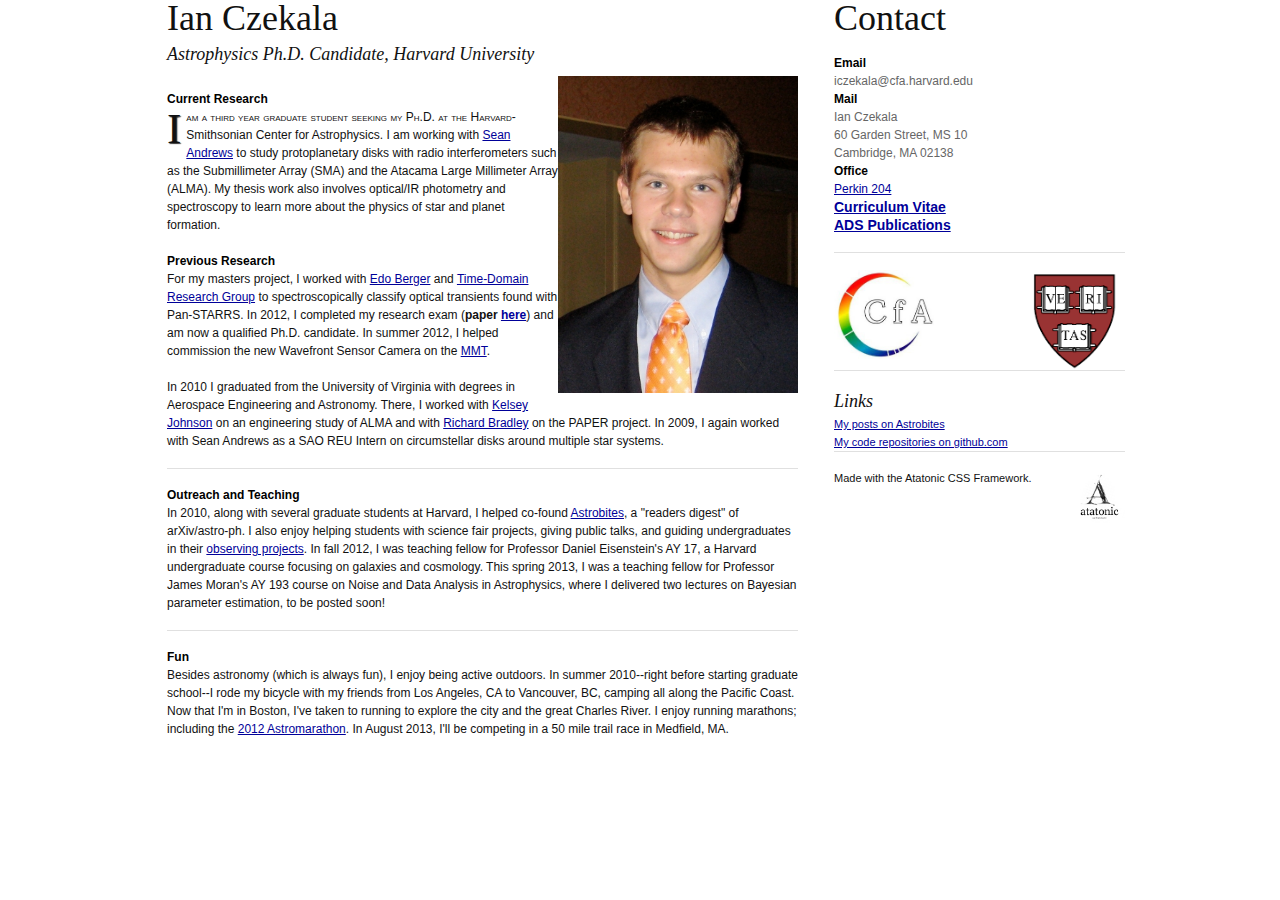
<file: index_old.html>
<!DOCTYPE html PUBLIC "-//W3C//DTD XHTML 1.0 Strict//EN" "http://www.w3.org/TR/xhtml1/DTD/xhtml1-strict.dtd">
<html xmlns="http://www.w3.org/1999/xhtml" lang="en">
<head>
	<meta http-equiv="Content-type" content="text/html; charset=utf-8" />
	<title>Ian Czekala</title>

	<meta name="author" content="Ian Czekala" />
	
	<link href="./lib/css/zp-base.css" type="text/css" media="screen, print" rel="stylesheet" />
	<link href="./lib/css/zp-type.css" type="text/css" media="screen, print" rel="stylesheet" />
	<link href="./lib/css/zp-print.css" type="text/css" media="print" rel="stylesheet" />
	
	<!--[if IE]>
	<link href="./lib/css/zp-ie.css" type="text/css" media="screen" rel="stylesheet" />
	<![endif]-->

	<style type="text/css">
		.sidebar {
			font-size: 11px;
		}
		
		p.intro { 
			font-style: bold;
		} 
		
		.content .padding {
			padding: 0 36px 0 12px;
		}
		
		.item .padding {
			padding: 0 12px;
			margin: 0 12px;
		}
		
		.list-item h2 {
			margin: 0;
			line-height: 27px;
		}
		
	</style>
	<script type="text/javascript">

	  var _gaq = _gaq || [];
	  _gaq.push(['_setAccount', 'UA-5472810-2']);
	  _gaq.push(['_trackPageview']);

	  (function() {
	    var ga = document.createElement('script'); ga.type = 'text/javascript'; ga.async = true;
	    ga.src = ('https:' == document.location.protocol ? 'https://ssl' : 'http://www') + '.google-analytics.com/ga.js';
	    var s = document.getElementsByTagName('script')[0]; s.parentNode.insertBefore(ga, s);
	  })();

	</script> 
  
</head>
<body>

<div class="skip">
	<a href="#content" title="Go directly to page content">Go to page content</a>
</div>

<div class="zp-wrapper">
	<div class="zp-70 content">
		<div class="padding">
			<h1>Ian Czekala</h1>
			<h2>Astrophysics Ph.D. Candidate, Harvard University</h2>
			<p class="intro">
			
			<img src="img/Ian_Czekala.jpg" class="right" width=240px />

			<h3>Current Research</h3>
			<p class="intro">
			I am a third year graduate student seeking my Ph.D. at the Harvard-Smithsonian Center for Astrophysics. I am working with <a href="https://www.cfa.harvard.edu/~sandrews/">Sean Andrews</a> to study protoplanetary disks with radio interferometers such as the Submillimeter Array (SMA) and the Atacama Large Millimeter Array (ALMA). My thesis work also involves optical/IR photometry and spectroscopy to learn more about the physics of star and planet formation.
			</p>
			<h3>Previous Research</h3>
			<p>
			For my masters project, I worked with <a href="https://www.cfa.harvard.edu/~eberger/Edo_Berger_Harvard/Main_Page.html">Edo Berger</a> and <a href="https://www.cfa.harvard.edu/~eberger/The_Berger_Research_Group/Main_Page.html">Time-Domain Research Group</a> to spectroscopically classify optical transients found with Pan-STARRS. In 2012, I completed my research exam (<strong>paper <a href="http://adsabs.harvard.edu/abs/2013ApJ...765...57C">here</a></strong>) and am now a qualified Ph.D. candidate. In summer 2012, I helped commission the new Wavefront Sensor Camera on the <a href="http://www.mmto.org/">MMT</a>.
			</p>
			<p>
			In 2010 I graduated from the University of Virginia with degrees in Aerospace Engineering and Astronomy. There, I worked with <a href="http://www.astro.virginia.edu/~kej7a/">Kelsey Johnson</a> on an engineering study of ALMA and with <a href="https://www.astro.virginia.edu/people//faculty/rfb7m/">Richard Bradley</a> on the PAPER project. In 2009, I again worked with Sean Andrews as a SAO REU Intern on circumstellar disks around multiple star systems. 
			</p>
						
			<hr class="clear" />
			<h3>Outreach and Teaching</h3>
			<p>
			In 2010, along with several graduate students at Harvard, I helped co-found <a href="http://astrobites.com/">Astrobites</a>, a "readers digest" of arXiv/astro-ph. I also enjoy helping students with science fair projects, giving public talks, and guiding undergraduates in their <a href="http://www.fas.harvard.edu/~astrolab/index.html">observing projects</a>. In fall 2012, I was teaching fellow for Professor Daniel Eisenstein's AY 17, a Harvard undergraduate course focusing on galaxies and cosmology. This spring 2013, I was a teaching fellow for Professor James Moran's AY 193 course on Noise and Data Analysis in Astrophysics, where I delivered two lectures on Bayesian parameter estimation, to be posted soon!
			</p>
			<hr class="clear" />

			<h3>Fun</h3>
			<p>Besides astronomy (which is always fun), I enjoy being active outdoors. In summer 2010--right before starting graduate school--I rode my bicycle with my friends from Los Angeles, CA to Vancouver, BC, camping all along the Pacific Coast. Now that I'm in Boston, I've taken to running to explore the city and the great Charles River. I enjoy running marathons; including the <a href="http://astronomy.fas.harvard.edu/announcements/inaugural-astromarathon-0">2012 Astromarathon</a>. In August 2013, I'll be competing in a 50 mile trail race in Medfield, MA.
			</p>
	</div>
	</div>

	<div class="zp-30 sidebar">
		<h1>Contact</h1>
		<p>
		<dl>
			<dt>Email</dt> 
			<dd><span style="unicode-bidi:bidi-override; direction: rtl;">ude.dravrah.afc@alakezci</span></dd>
			<!--- email trick stolen from David Hogg -->
			<dt>Mail</dt>
			<dd>Ian Czekala<br />
			60 Garden Street, MS 10<br />
			Cambridge, MA 02138</dd>
			<dt>Office</dt>
			<dd><a href="http://www.cfa.harvard.edu/events/directions.html">Perkin 204</a></dd>
		</dl>
		<ul class="pub">
		<li><a href="files/Ian_CzekalaCV.pdf">Curriculum Vitae</a></li>
		<li><a href="http://adsabs.harvard.edu/cgi-bin/nph-abs_connect?db_key=AST&db_key=PHY&db_key=PRE&qform=AST&arxiv_sel=astro-ph&sim_query=YES&ned_query=YES&adsobj_query=YES&aut_logic=OR&obj_logic=OR&author=czekala%2C+ian&object=&start_mon=&start_year=&end_mon=&end_year=&ttl_logic=OR&title=&txt_logic=OR&text=&nr_to_return=200&start_nr=1&jou_pick=ALL&ref_stems=&data_and=ALL&group_and=ALL&start_entry_day=&start_entry_mon=&start_entry_year=&end_entry_day=&end_entry_mon=&end_entry_year=&min_score=&sort=SCORE&data_type=SHORT&aut_syn=YES&ttl_syn=YES&txt_syn=YES&aut_wt=1.0&obj_wt=1.0&ttl_wt=0.3&txt_wt=3.0&aut_wgt=YES&obj_wgt=YES&ttl_wgt=YES&txt_wgt=YES&ttl_sco=YES&txt_sco=YES&version=1">ADS Publications</a></li>
	</ul>
		</p>
		
		<hr />
	<a href="http://www.cfa.harvard.edu"><img src="img/cfa.jpg" width=100px /></a>
	<a href="http://astronomy.fas.harvard.edu/"><img src="img/harvard-logo.png" width=100px class="right" /></a>

		<hr />
		<div class="list-item">
			<h2>Links</h2>
			<ul>
				<li><a href="http://astrobites.com/author/iancze/">My posts on Astrobites</a></li>
				<li><a href="https://github.com/iancze">My code repositories on github.com</a></li>
			</ul>
		</div>

		<hr />
		<p><a href="http://atatonic.timbenniks.nl/"><img src="./lib/images/example.jpg" width=50px alt="Helvetica" class="right" /></a> Made with the Atatonic CSS Framework.</p>
	</div>
</div>

</body>
</html>
</file>
<file: lib/css/zp-type.css>
/* Basic typography.
----------------------------------------------------------

@package:	atatonic CSS framework 2009	
@Author: 	Tim Benniks <tim@timbenniks.com>
@Created: 	01-02-2009
@Changed:	30-08-2009

---------------------------------------------------------- */

body {
	font: 12px/18px "Lucida Grande", Arial, sans-serif;
	/* font: 13px/18px Georgia, "Times new roman", serif; */
	/* background: url(../images/gridbg.gif); */
	color: #111;
}


/* Headings
-------------------------------------------------------------- */

h1 { 
	font-size: 36px;   	
	line-height: 36px;
	font-weight: normal;
	font-family: Georgia, "Times new roman", serif;
} 

h2 { 
	font-family: Georgia, "Times new roman", serif;
	font-size: 18px;
	line-height: 36px;
	font-style: italic;
	font-weight: normal;
}

h3 { 
	font-size: 12px; 
	line-height: 18px; 
	margin: 0; 
	font-weight: bold;
	color: #000;
} 

h4 { 
	font-size: 12px;
	line-height: 18px; 
	margin: 0; 
	font-weight: normal;
	color: #666;
} 

h5, h6 { 
	font-size: 12px; 	 	
	line-height: 18px; 
	margin: 0; 
	font-weight: normal;

}


/* Text elements
-------------------------------------------------------------- */

p { 
	margin: 0 0 18px 0; 
} 

p img, 
li img { 
	float: left;  
	margin: 4px 6px 0 0; 
	padding: 0; 
} 

p img.right, 
li img.right { 
	float: right; 
	margin: 4px 0 6px 0; 
	padding: 0; 
} 

a,
a:focus {
	color: #009;
	text-decoration: underline;
}

a:hover {
	color: #000;
}

blockquote {
	background: #F9F9F9;
	border-left: 6px solid #ccc;
	margin: 0 0 18px;
	padding: 9px;
	quotes: "“" "”" "‘" "’";
	color: #333;
	font-family: Georgia, "Times new roman", serif;
	font-size: 13px;
	font-style: italic;
}

p.intro:first-letter,
p.important:first-letter {
	font-size: 43px;
	font-weight: normal;
	line-height: 32px;
	letter-spacing: 5px;
	float: left;
	padding: 5px 0 0 0;
	width: auto;
	font-family: Georgia, Times, serif;
	text-shadow: 1px 1px 1px #333;
}

p.intro:first-line,
p.important:first-line {
	font-variant: small-caps;
}

pre, code {
	overflow-x: auto;
	-moz-border-radius: 3px;
	-webkit-border-radius: 3px;
	/*background: #111;*/
	/*border: 1px solid #333;*/
	font-family: monaco, courier, "courier new", monospace;
	font-size: 11px;
	margin: 0 0 18px;
	padding: 9px;
}

dt {
	font-size: 12px; 
	line-height: 18px; 
	margin: 0; 
	font-weight: bold;
	color: #000;
}

dd {
	font-size: 12px;
	line-height: 18px; 
	margin: 0; 
	font-weight: normal;
	color: #666;
}

ul.pub {
	font-size: 14px;
	line-height: 18px; 
	margin: 0; 
	font-weight: bold;
	color: #000;
}

/*	Buttons
-------------------------------------------------------------- */
	
a.button,
button {
	display: block;
	float: left;
	margin: 0 3px 15px 0;
	padding: 2px 6px; 
	border: 1px solid #ccc;
	border-color: #999 #858585 #666 #858585;
	-moz-border-radius: 2px;
	-webkit-border-radius: 2px;
	background: #ccc url(../images/button.png) left top repeat-x;
	font-family: "Lucida Grande", Tahoma, Arial, Verdana, sans-serif;
	font-size: 11px;
	line-height: 16px;
	text-decoration: none;
	font-weight: normal;
	color: #333;
	cursor: pointer;
	white-space: nowrap;
	vertical-align: baseline;
}
			
button {
	width: auto;
	overflow: visible;
	padding: 1px 4px;   /* IE6 */ 
}

a.button {
	line-height: 14px;
}

button[type] {
	padding: 1px 4px;   /* Firefox */
	line-height: 16px;  /* Safari */
}

a.button:hover,
button:hover {
	background-color: #ccc;
	border: 1px solid  #000;
	color: #000;
	text-decoration: none;
}


/* notices
-------------------------------------------------------------- */

.notification {
	margin: 0 0 17px 0; 
	padding: 0 4px;
	font-size: 11px;
	line-height: 18px;
}

.notice {
	background: #FFF6BF; 
	color: #514721; 
	border-bottom: 1px solid #FFD324;
}

.error {
	background: #FBE3E4; 
	color: #8a1f11; 
	border-bottom: 1px solid #FBC2C4;
}

.success {
	background: #E6EFC2; 
	color: #264409; 
	border-bottom: 1px solid #C6D880;	
}
</file>
<file: lib/css/zp-print.css>
/* Basic print.
----------------------------------------------------------

@package:	atatonic CSS framework 2009	
@Author: 	Tim Benniks <tim@timbenniks.com>
@Created: 	01-02-2009
@Changed:	28-08-2009

---------------------------------------------------------- */

body {
	font: 12pt/18pt "Lucida Grande", Arial, sans-serif;
	color: #111;
	background: none;
}

#sidebar {
	font-size: 11pt;
}

h1 { 
	font-size: 36pt;   	
	line-height: 36pt;
	font-weight: normal;
	font-family: Georgia, "Times new roman", serif;
} 

h2 { 
	font-family: Georgia, "Times new roman", serif;
	font-size: 18pt;
	line-height: 36pt;
	font-style: italic;
	font-weight: normal;
}

h3 { 
	font-size: 12pt; 
	line-height: 18pt; 
	margin: 0; 
	font-weight: bold;
	color: #000;
} 

h4 { 
	font-size: 12pt;
	line-height: 18pt; 
	margin: 0; 
	font-weight: normal;
	color: #666;
} 

h5, h6 { 
	font-size: 12pt; 	 	
	line-height: 18pt; 
	margin: 0; 
	font-weight: normal;

}

hr {
	background: #ccc;
	color: #ccc;
	width: 100%;
	height: 2px;
	margin: 18pt 0;
	padding: 0;
	border: none;
}
</file>
<file: lib/css/zp-ie.css>
/* Ie6 and 7 fixes for zophrenic websites
----------------------------------------------------------

@package:	zophrenic 2009	
@Author: 	Tim Benniks <tim@timbenniks.com>
@Created: 	11-12-2008

---------------------------------------------------------- */
a.button,
button {
	display: inline;
}

button {
	line-height: 14px;
}

a.button {
	padding: 2px 4px 3px 4px !important;
	line-height: 14px;
}

*:first-child+html button[type] {
	padding: 0 4px 0 4px;   /* IE7 */
}

.zp-5,
.zp-10,
.zp-15,
.zp-20,
.zp-25,
.zp-30,
.zp-33,
.zp-35,
.zp-40,
.zp-45,
.zp-50,
.zp-55,
.zp-60,
.zp-65,
.zp-67,
.zp-70,
.zp-75,
.zp-80,
.zp-85,
.zp-90,
.zp-95,
.zp-100 {
	display: inline; 
	margin-left: -0.04em;
	overflow-x: hidden;
}

.zp-10 { width:9.9%;  }
.zp-15 { width:14.9%; }
.zp-20 { width:19.9%; }
.zp-25 { width:24.9%; }
.zp-30 { width:29.9%; }
.zp-33 { width:33.3%; }
.zp-35 { width:34.9%; }
.zp-40 { width:39.9%; }
.zp-45 { width:44.9%; }
.zp-50 { width:49.9%; } 
.zp-55 { width:54.9%; }
.zp-60 { width:59.9%; }
.zp-65 { width:64.9%; }
.zp-67 { width:66.6%; }
.zp-70 { width:69.9%; }
.zp-75 { width:74.9%; }
.zp-80 { width:79.9%; }
.zp-85 { width:84.9%; }
.zp-90 { width:89.9%; }
.zp-95 { width:94.9%; }
.zp-100 {width:99.9%; }
</file>
<file: lib/css/zp-base.css>
/* Reset the default browser styles.
----------------------------------------------------------

@package:	atatonic CSS framework 2009	
@Author: 	Tim Benniks <tim@timbenniks.com>
@Created: 	01-02-2009
@Changed:	21-05-2009

---------------------------------------------------------- */

html, body, div, span, applet, object, iframe,
h1, h2, h3, h4, h5, h6, p, blockquote, pre,
a, abbr, acronym, address, big, cite, code,
del, dfn, em, font, img, ins, kbd, q, s, samp,
small, strike, strong, sub, sup, tt, var,
b, u, i, center,
dl, dt, dd, ol, ul, li,
fieldset, form, label, legend,
table, caption, tbody, tfoot, thead, tr, th, td {
	margin: 0;
	padding: 0;
	border: 0;
	outline: 0;
	font-size: 100%;
	vertical-align: baseline;
	background: transparent;
}

body {
	line-height: 1;
}

ol, ul {
	list-style: none;
}

blockquote, q {
	quotes: none;
}

blockquote:before, blockquote:after,
q:before, q:after {
	content: '';
	content: none;
}

:focus {
	outline: 0;
}

ins {
	text-decoration: none;
}

del {
	text-decoration: line-through;
}

table {
	border-collapse: collapse;
	border-spacing: 0;
}

hr {
	height: 0;
	border: 0;
	margin: 0 0 17px 0;
	border-top: 1px solid #e0e0e0;
	width: 100%;
	padding: 0;
}


/* html 5 compatability
---------------------------------------------------------- */

header, 
footer, 
section, 
aside, 
nav, 
article {
	display: block !important;
}


/* A basic grid.
----------------------------------------------------------

@package:	atatonic CSS framework 2009	
@Author: 	Tim Benniks <tim@timbenniks.com>
@Created: 	01-02-2009

---------------------------------------------------------- */

.zp-wrapper {  
	margin: 0 auto; 
	width: 970px;
}

.zp-5,  .zp-10, .zp-15,
.zp-20, .zp-25, .zp-30,
.zp-33, .zp-35, .zp-40,
.zp-45, .zp-50, .zp-55,
.zp-60, .zp-65, .zp-67,
.zp-70, .zp-75, .zp-80,
.zp-85, .zp-90, .zp-95,
.zp-100 {
	float:left; 
	display: inline; 
}
	
.zp-5  { width:5%; 		}
.zp-10 { width:10%; 	}
.zp-15 { width:15%; 	}
.zp-20 { width:20%; 	}
.zp-25 { width:25%; 	}
.zp-30 { width:30%; 	}
.zp-33 { width:33.33%; 	}
.zp-35 { width:35%; 	}
.zp-40 { width:40%; 	}
.zp-45 { width:45%; 	}
.zp-50 { width:50%; 	} 
.zp-55 { width:55%; 	}
.zp-60 { width:60%; 	}
.zp-65 { width:65%; 	}
.zp-67 { width:66.67%; 	}
.zp-70 { width:70%; 	}
.zp-75 { width:75%; 	}
.zp-80 { width:80%; 	}
.zp-85 { width:85%; 	}
.zp-90 { width:90%; 	}
.zp-95 { width:95%; 	}
.zp-100 { width:100%; 	}

.last {
	padding: 0 !important;
}

.clear { 
	clear: both;
}

.left {
	float: left;
}

.right {
	float: right;
}


/*	Lists
-------------------------------------------------------------- */

.list {
	list-style: none;
	margin: 0;
	padding: 0;
}
	
	.list li {
		display: inline;
		margin: 0 6px 0 0;
	}
	

/* clearfix hack
---------------------------------------------------------- */

.clearfix:after, 
.zp-wrapper:after {
    content: ".";
    display: block;
    clear: both;
    visibility: hidden;
    line-height: 0;
    height: 0;
}

.clearfix, 
.zp-wrapper {
    display: inline-block;
}

html[xmlns] .clearfix,
html[xmlns] .zp-wrapper {
    display: block;
}

* html .clearfix,
* html .zp-wrapper {
    height: 1%;
}


/*	utils
---------------------------------------------------------- */

.skip {
	display: block;
	left: -9999px;	
	position: absolute;
	visibility: hidden;
}
</file>
